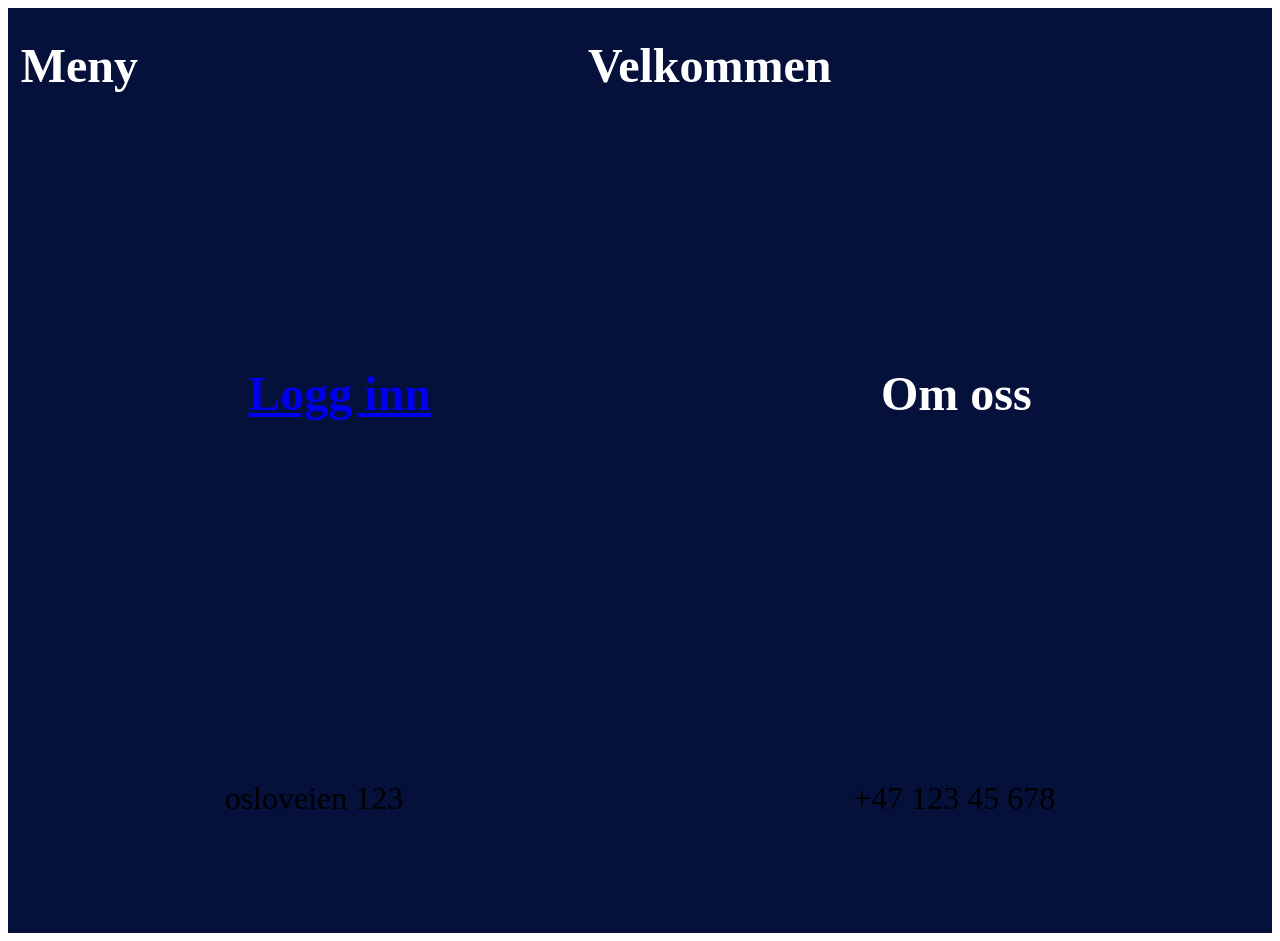
<file: index.html>
<!DOCTYPE html>
<html lang="en">
<head>
    <meta charset="UTF-8">
    <meta name="viewport" content="width=device-width, initial-scale=1.0">
    <title>Document</title>
    <link rel="stylesheet" href="style.css">
</head>
<body>
<header>      
   <h1>Meny</h1> 
   <h1>Velkommen</h1>
</header>
<main class="mainindex">
    <h2><a href="logg.html">Logg inn</a></h2>
    <h2>Om oss</h2>
</main>

<footer class="footerindex">
    <p>osloveien 123</p>
    <p>+47 123 45 678</p>
</footer>


    
</body>
</html>
</file>
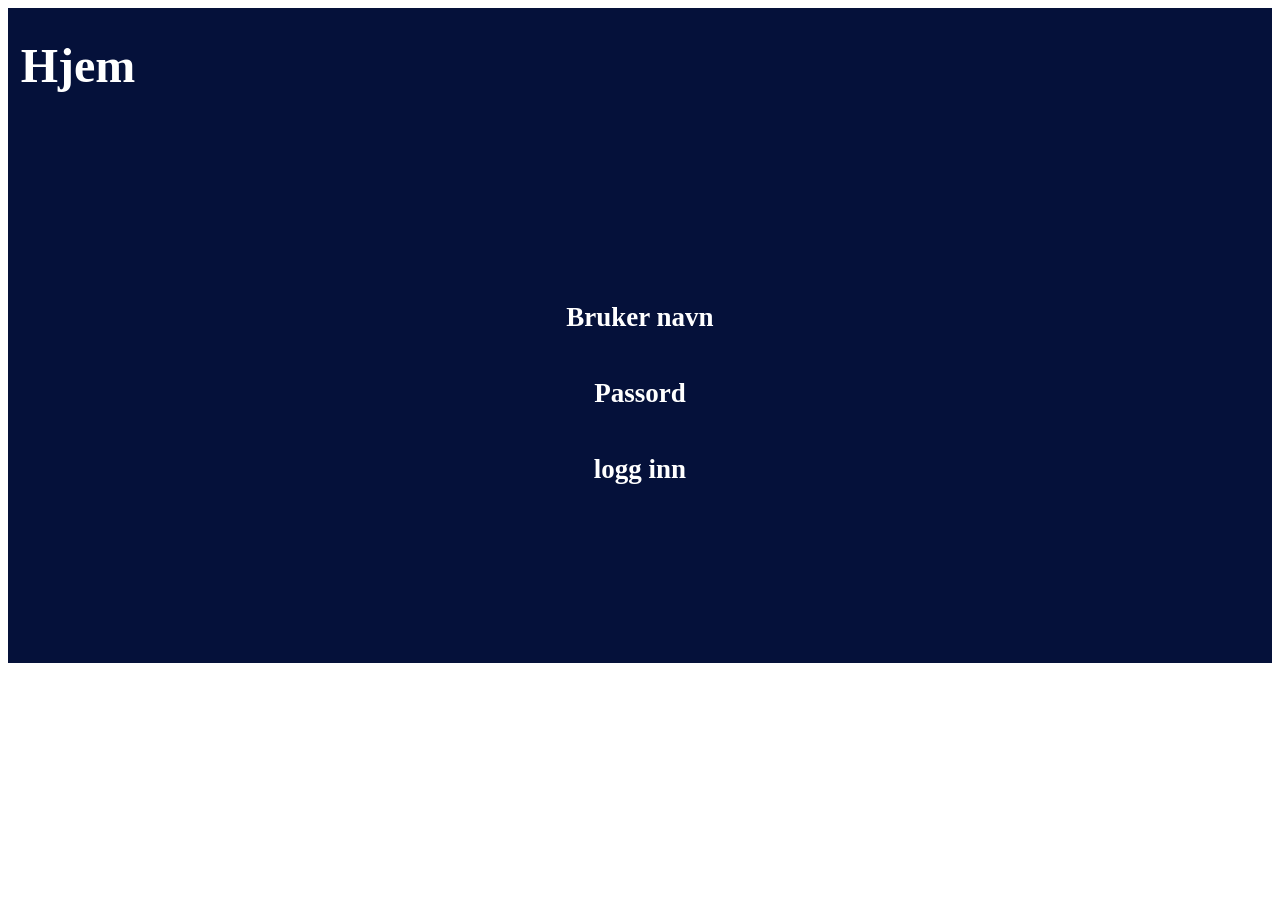
<file: logg.html>
<!DOCTYPE html>
<html lang="en">
<head>
    <meta charset="UTF-8">
    <meta name="viewport" content="width=device-width, initial-scale=1.0">
    <title>Document</title>
    <link rel="stylesheet" href="style.css">
</head>
<body>
    <header>
        <h1>Hjem</h1>
    </header>
    
    <main class="mainlogg">
        <h2>Bruker navn</h2>
        <h2>Passord</h2>
        <h2>logg inn</h2>
    </main>

    <footer>

    </footer>
    
</body>
</html>
</file>
<file: style.css>
header{
    color: white;
    background-color: rgb(5, 17, 58);
    height: 10vh;
    font-size: x-large;
    padding: 1%;
    display: flex;
    flex-direction: row;
    align-items: center;
    gap: 50vh;}
.mainindex{
    color: white;
    background-color: rgb(5, 17, 58);
    height: 60vh;
    font-size: xx-large;
    display: flex;
    justify-content: center;
    align-items: center;
    flex-direction: row;
    gap: 50vh;
}
.footerindex{
    color: rgb(0, 0, 0);
    background-color: rgb(5, 17, 58);
    height: 30vh;
    font-size: xx-large;
    display: flex;
    justify-content: center;
    align-items: center;
    flex-direction: row;
    gap: 50vh;
}
.mainlogg{
     color: white;
    background-color: rgb(5, 17, 58);
    height: 60vh;
    font-size: xx-large;
    display: flex;
    align-items: center;
    justify-content: center;
    flex-direction: column;
    font-size: large;
}
</file>
